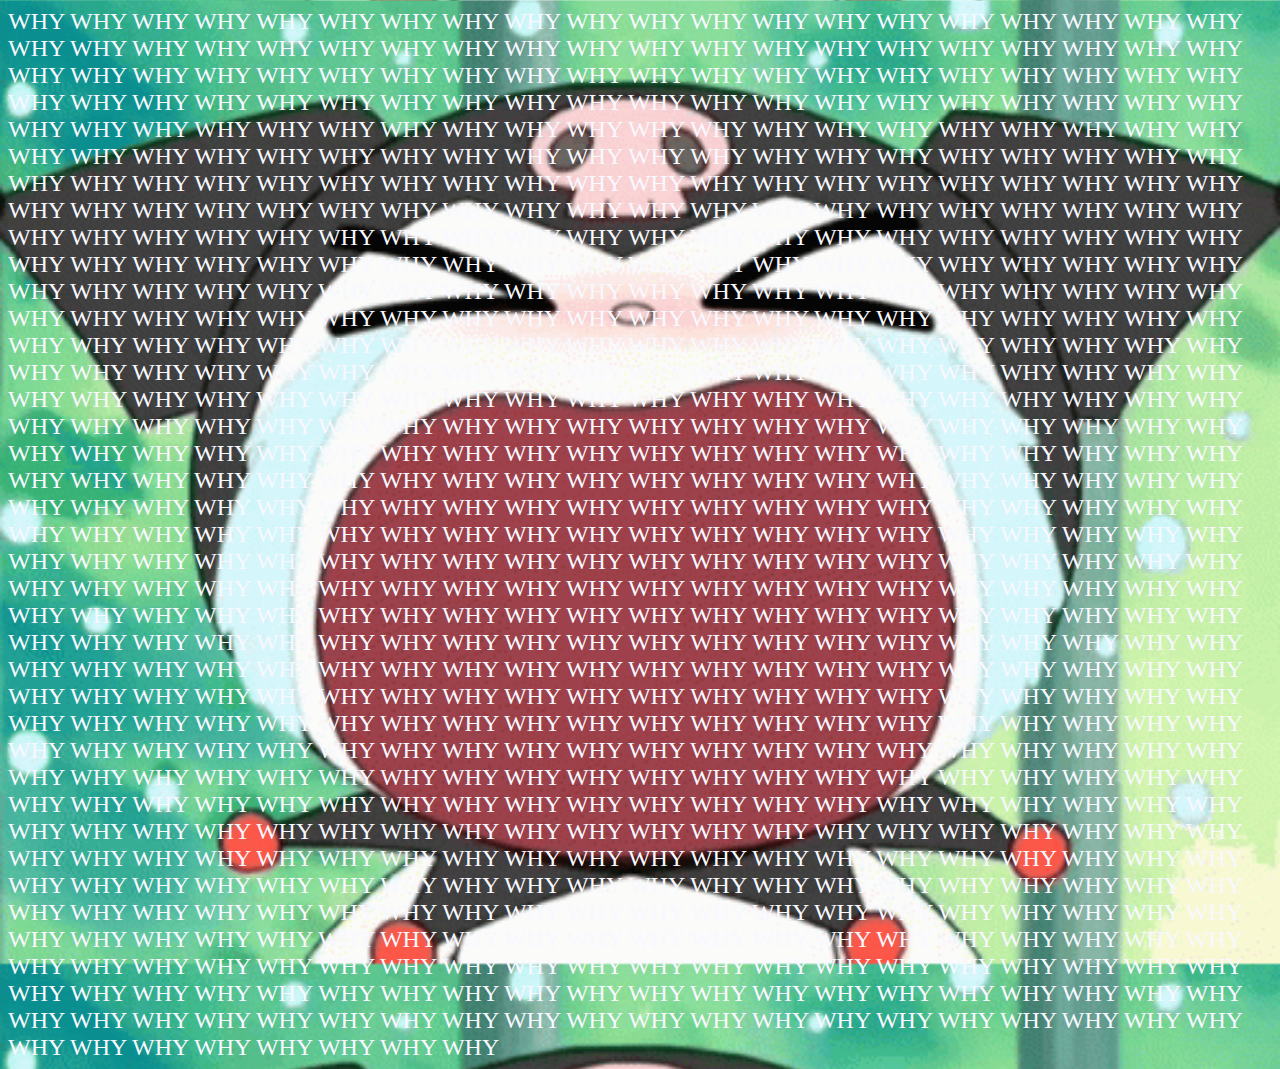
<file: sadkuromi.html>
<!DOCTYPE html>
<html lang="en">

</html>
<html>

<head>
    <link rel="stylesheet" type="text/css" href="style2.css" />
    <title>WHY</title>
</head>

<body>
    
      WHY WHY WHY WHY WHY WHY WHY WHY WHY WHY WHY WHY WHY WHY WHY WHY WHY WHY WHY WHY WHY WHY WHY WHY WHY WHY WHY WHY WHY WHY WHY WHY WHY WHY WHY WHY WHY WHY WHY WHY WHY WHY WHY WHY WHY WHY WHY WHY WHY WHY WHY WHY WHY WHY WHY WHY WHY WHY WHY WHY WHY WHY WHY WHY WHY WHY WHY WHY WHY WHY WHY WHY WHY WHY WHY WHY WHY WHY WHY WHY WHY WHY WHY WHY WHY WHY WHY WHY WHY WHY WHY WHY WHY WHY WHY WHY WHY WHY WHY WHY WHY WHY WHY WHY WHY WHY WHY WHY WHY WHY WHY WHY WHY WHY WHY WHY WHY WHY WHY WHY WHY WHY WHY WHY WHY WHY WHY WHY WHY WHY WHY WHY WHY WHY WHY WHY WHY WHY WHY WHY WHY WHY WHY WHY WHY WHY WHY WHY WHY WHY WHY WHY WHY WHY WHY WHY WHY WHY WHY WHY WHY WHY WHY WHY WHY WHY WHY WHY WHY WHY WHY WHY WHY WHY WHY WHY WHY WHY WHY WHY WHY WHY WHY WHY WHY WHY WHY WHY WHY WHY WHY WHY WHY WHY WHY WHY WHY WHY WHY WHY WHY WHY WHY WHY WHY WHY WHY WHY WHY WHY WHY WHY WHY WHY WHY WHY WHY WHY WHY WHY WHY WHY WHY WHY WHY WHY WHY WHY WHY WHY WHY WHY WHY WHY WHY WHY WHY WHY WHY WHY WHY WHY WHY WHY WHY WHY WHY WHY WHY WHY WHY WHY WHY WHY WHY WHY WHY WHY WHY WHY WHY WHY WHY WHY WHY WHY WHY WHY WHY WHY WHY WHY WHY WHY WHY WHY WHY WHY WHY WHY WHY WHY WHY WHY WHY WHY WHY WHY WHY WHY WHY WHY WHY WHY WHY WHY WHY WHY WHY WHY WHY WHY WHY WHY WHY WHY WHY WHY WHY WHY WHY WHY WHY WHY WHY WHY WHY WHY WHY WHY WHY WHY WHY WHY WHY WHY WHY WHY WHY WHY WHY WHY WHY WHY WHY WHY WHY WHY WHY WHY WHY WHY WHY WHY WHY WHY WHY WHY WHY WHY WHY WHY WHY WHY WHY WHY WHY WHY WHY WHY WHY WHY WHY WHY WHY WHY WHY WHY WHY WHY WHY WHY WHY WHY WHY WHY WHY WHY WHY WHY WHY WHY WHY WHY WHY WHY WHY WHY WHY WHY WHY WHY WHY WHY WHY WHY WHY WHY WHY WHY WHY WHY WHY WHY WHY WHY WHY WHY WHY WHY WHY WHY WHY WHY WHY WHY WHY WHY WHY WHY WHY WHY WHY WHY WHY WHY WHY WHY WHY WHY WHY WHY WHY WHY WHY WHY WHY WHY WHY WHY WHY WHY WHY WHY WHY WHY WHY WHY WHY WHY WHY WHY WHY WHY WHY WHY WHY WHY WHY WHY WHY WHY WHY WHY WHY WHY WHY WHY WHY WHY WHY WHY WHY WHY WHY WHY WHY WHY WHY WHY WHY WHY WHY WHY WHY WHY WHY WHY WHY WHY WHY WHY WHY WHY WHY WHY WHY WHY WHY WHY WHY WHY WHY WHY WHY WHY WHY WHY WHY WHY WHY WHY WHY WHY WHY WHY WHY WHY WHY WHY WHY WHY WHY WHY WHY WHY WHY WHY WHY WHY WHY WHY WHY WHY WHY WHY WHY WHY WHY WHY WHY WHY WHY WHY WHY WHY WHY WHY WHY WHY WHY WHY WHY WHY WHY WHY WHY WHY WHY WHY WHY WHY WHY WHY WHY WHY WHY WHY WHY WHY WHY WHY WHY WHY WHY WHY WHY WHY WHY WHY WHY WHY WHY WHY WHY WHY WHY WHY WHY WHY WHY WHY WHY WHY WHY WHY WHY WHY WHY WHY WHY WHY WHY WHY WHY WHY WHY WHY WHY WHY WHY WHY WHY WHY WHY WHY WHY WHY WHY WHY WHY WHY WHY WHY WHY WHY WHY WHY WHY WHY WHY WHY WHY WHY WHY WHY WHY WHY WHY WHY WHY WHY WHY WHY WHY WHY WHY WHY WHY WHY WHY WHY WHY WHY WHY WHY WHY WHY WHY WHY WHY WHY WHY WHY WHY WHY WHY WHY WHY WHY WHY WHY WHY WHY WHY WHY WHY WHY WHY WHY WHY WHY WHY WHY WHY WHY WHY WHY WHY WHY WHY WHY WHY WHY WHY WHY WHY WHY WHY WHY WHY WHY WHY WHY WHY WHY WHY WHY WHY WHY WHY WHY WHY WHY WHY WHY WHY WHY WHY WHY WHY WHY WHY WHY WHY WHY WHY WHY WHY WHY WHY WHY WHY WHY WHY WHY WHY WHY WHY WHY WHY WHY WHY WHY WHY WHY WHY WHY WHY WHY WHY WHY WHY WHY WHY WHY WHY WHY WHY WHY WHY WHY WHY WHY WHY WHY WHY WHY

</body>

</html>
</file>
<file: style2.css>
body{
    background-image: url(kuromi-crying.gif);
    background-size: 100%;
    color: #f8f8ff;
    font-size: 150%;    
}
</file>
